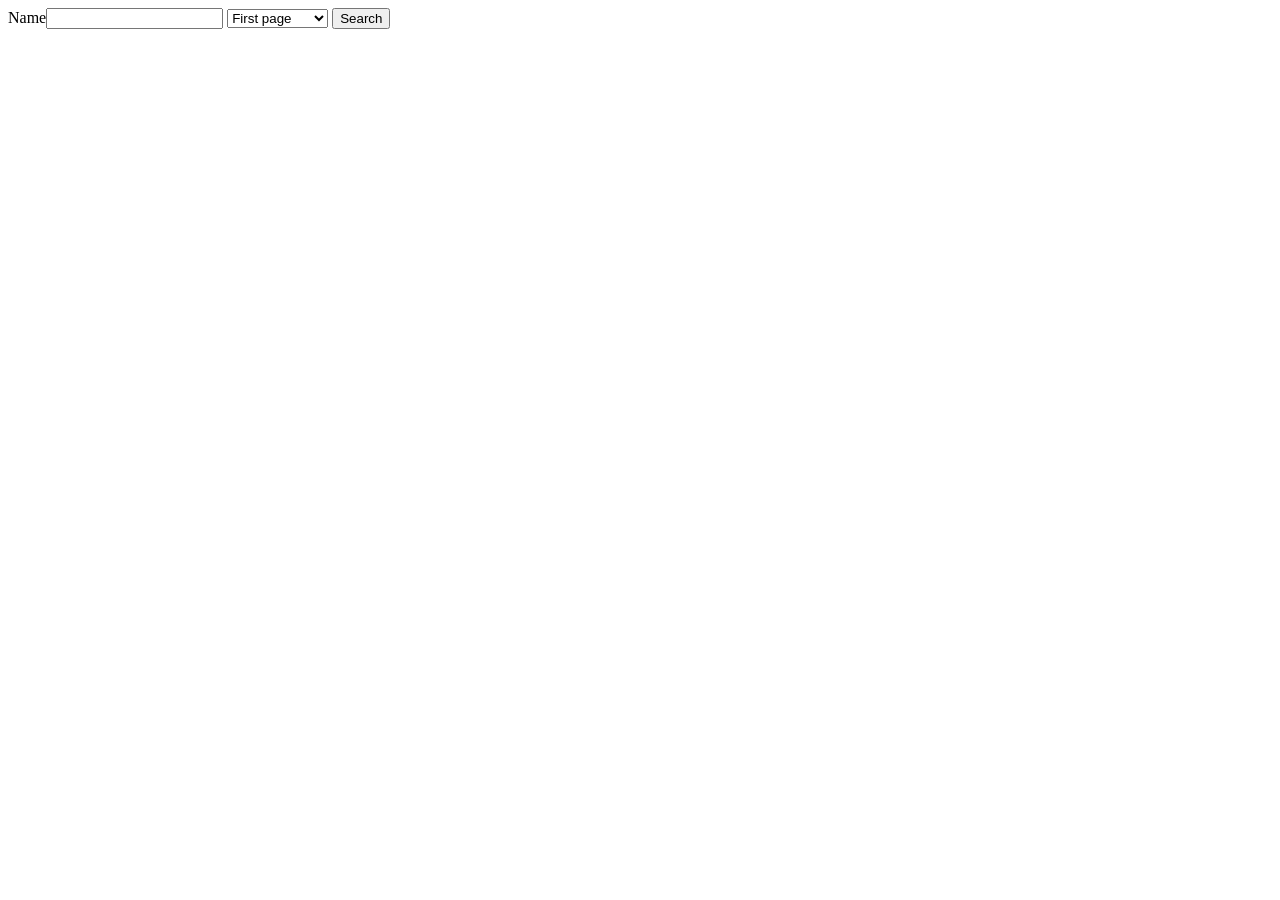
<file: tests/sample_app/node/public/customers.html>
<html><head><title>Customer search</title></head><body>
<form id="f">
 <label for="n">Name</label><input id="n" name="name" required>
 <select name="page"><option value="0">First page</option><option value="1">Second page</option></select>
 <button type="submit">Search</button>
</form>
<script>
document.getElementById('f').onsubmit = function(e){ e.preventDefault(); fetch('/api/customers?name=' + n.value).then(r => r.json()); };
function block(id){ $.post('/api/customers/' + id + '/block', {reason: 'manual'}); }
</script>
</body></html>
</file>
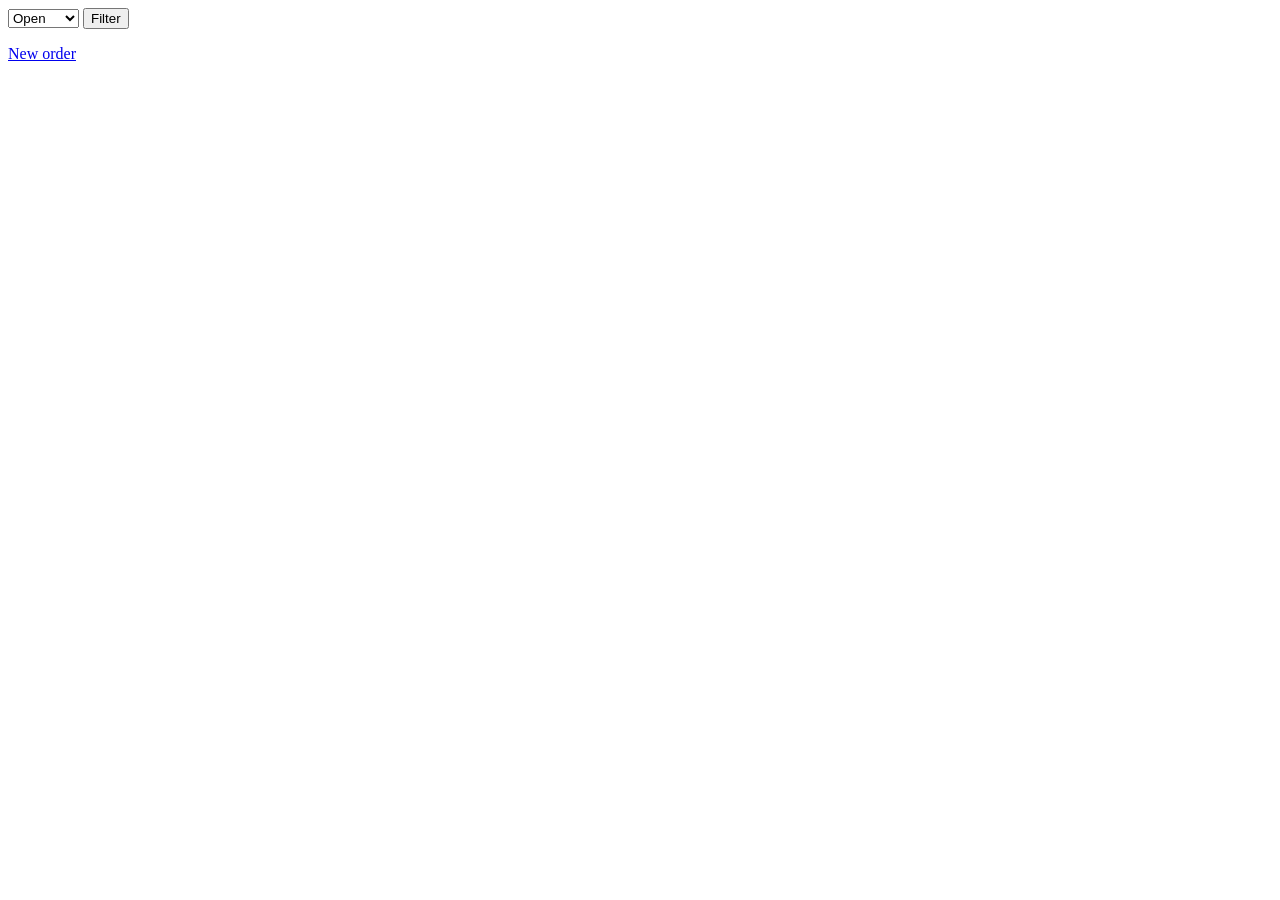
<file: tests/sample_app/java/src/main/resources/templates/orders/list.html>
<html><head><title>Orders</title></head><body>
<form th:action="@{/orders/list}" method="get">
  <select name="status">
    <option value="OPEN">Open</option>
    <option value="SHIPPED">Shipped</option>
  </select>
  <button type="submit">Filter</button>
</form>
<a href="/orders/create">New order</a>
</body></html>
</file>
